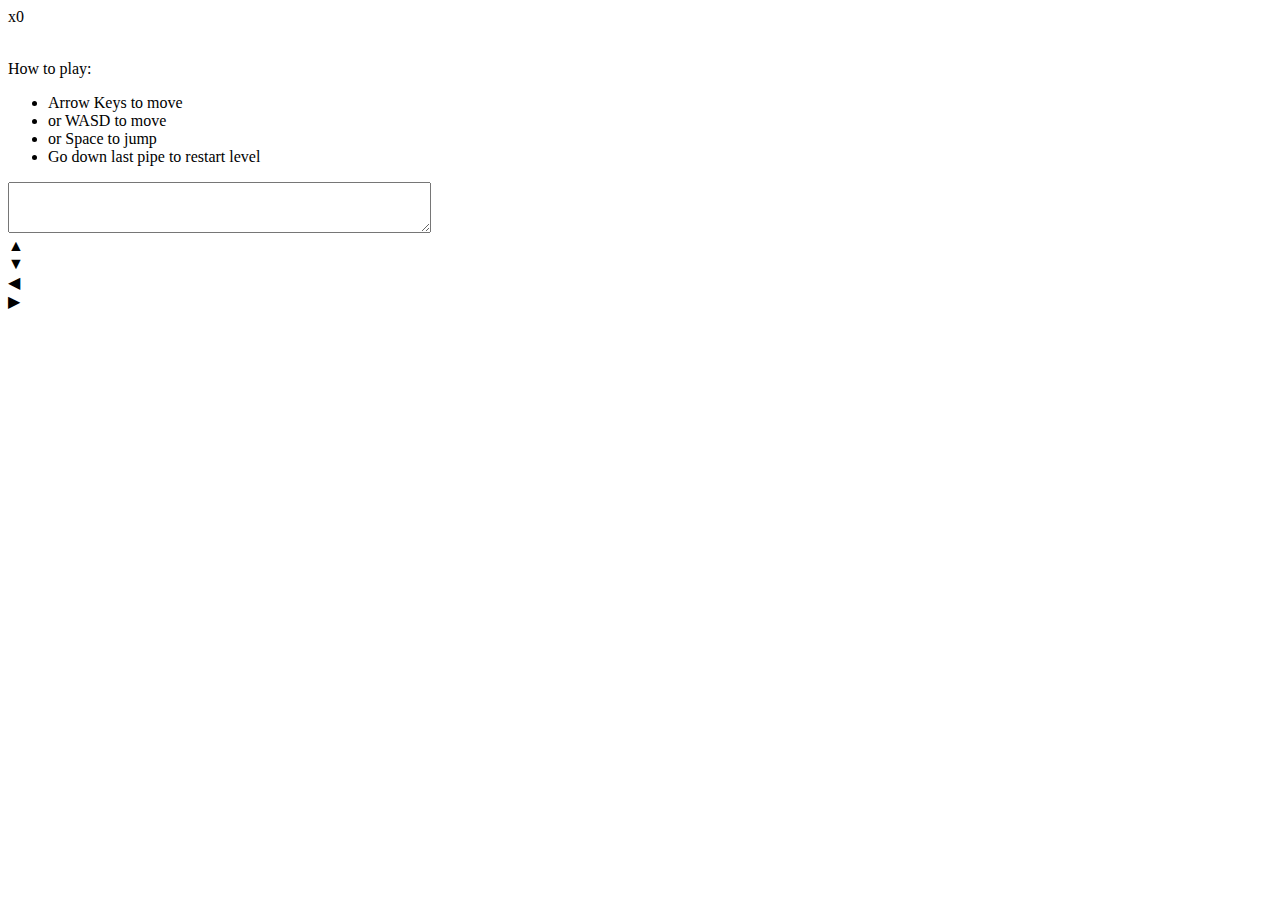
<file: game.html>
﻿<!DOCTYPE html>
<html xml:lang="en" lang="en" xmlns="http://www.w3.org/1999/xhtml">
<head>
    <title>Pixel Mario</title>
    <meta http-equiv="Content-Type" content="text/html; charset=utf-8" />
    <meta http-equiv="cache-control" content="max-age=0" />
    <meta http-equiv="cache-control" content="no-cache" />
    <meta http-equiv="expires" content="0" />
    <meta http-equiv="expires" content="Tue, 01 Jan 1980 1:00:00 GMT" />
    <meta http-equiv="pragma" content="no-cache" />
    <meta name="viewport" content="width=device-width, initial-scale=1.0">
    <script type="application/javascript" src="jquery-3.5.1.min.js"></script>
    <style type="text/css">
        /* Your existing styles */
    </style>
    <script type="text/javascript" src="gameengine.js"></script>
</head>
<body>
    <div class="tv"></div>
    <div class="scanlines"></div>
    <div id="stats_pane">
        <img id="stats_pane_coin" />x<span id="coin_counter">0</span>
    </div>
    <div id="stage">
        <img id="sprite" class="mario_small" />
        <!-- Your existing hidden inputs for sprites -->
    </div>
    <div class="info">
        <div class="description">
            <p>How to play:</p>
            <ul>
                <li>Arrow Keys to move</li>
                <li>or WASD to move</li>
                <li>or Space to jump</li>
                <li>Go down last pipe to restart level</li>
            </ul>
        </div>
        <textarea id="debug" rows="3" cols="50"></textarea>
    </div>
   
    <audio id="audio_jump">
        <source src="jump.wav" type="audio/wav">
    </audio>
    <audio id="audio_mushroom">
        <source src="mushroom.wav" type="audio/wav">
    </audio>
    <audio id="audio_powerup">
        <source src="powerup.wav" type="audio/wav">
    </audio>
    <audio id="audio_bump">
        <source src="bump.wav" type="audio/wav">
    </audio>
    <audio id="audio_died">
        <source src="died.wav" type="audio/wav">
    </audio>
    <audio id="audio_coin">
        <source src="coin.wav" type="audio/wav">
    </audio>
    <audio id="audio_coin2">
        <source src="coin.wav" type="audio/wav">
    </audio>
    <audio id="audio_coin3">
        <source src="coin.wav" type="audio/wav">
    </audio>
    <audio id="audio_coin4">
        <source src="coin.wav" type="audio/wav">
    </audio>
    <audio id="audio_pipe">
        <source src="pipe.wav" type="audio/wav">
    </audio>
    <audio id="audio_overworld">
        <source src="overworld.mp3" type="audio/mp3">
    </audio>

    <!-- Mobile Controls -->
    <div id="up" class="control-button">▲</div>
    <div id="down" class="control-button">▼</div>
    <div id="left" class="control-button">◀</div>
    <div id="right" class="control-button">▶</div>

    <script>
        // Add event listeners for touch controls
        document.getElementById('up').addEventListener('touchstart', function() {
            simulateKeyPress('ArrowUp'); // Up arrow key code
        });
        document.getElementById('down').addEventListener('touchstart', function() {
            simulateKeyPress('ArrowDown'); // Down arrow key code
        });
        document.getElementById('left').addEventListener('touchstart', function() {
            simulateKeyPress('ArrowLeft'); // Left arrow key code
        });
        document.getElementById('right').addEventListener('touchstart', function() {
            simulateKeyPress('ArrowRight'); // Right arrow key code
        });

        document.getElementById('up').addEventListener('touchend', function() {
            simulateKeyRelease('ArrowUp'); // Up arrow key code
        });
        document.getElementById('down').addEventListener('touchend', function() {
            simulateKeyRelease('ArrowDown'); // Down arrow key code
        });
        document.getElementById('left').addEventListener('touchend', function() {
            simulateKeyRelease('ArrowLeft'); // Left arrow key code
        });
        document.getElementById('right').addEventListener('touchend', function() {
            simulateKeyRelease('ArrowRight'); // Right arrow key code
        });

        function simulateKeyPress(key) {
            var event = new KeyboardEvent('keydown', { key: key });
            document.dispatchEvent(event);
        }

        function simulateKeyRelease(key) {
            var event = new KeyboardEvent('keyup', { key: key });
            document.dispatchEvent(event);
        }

        // Swipe gesture detection
        let touchStartX = 0;
        let touchStartY = 0;

        document.addEventListener('touchstart', function(event) {
            touchStartX = event.touches[0].clientX;
            touchStartY = event.touches[0].clientY;
        });

        document.addEventListener('touchmove', function(event) {
            if (!touchStartX || !touchStartY) {
                return;
            }

            let touchEndX = event.touches[0].clientX;
            let touchEndY = event.touches[0].clientY;

            let diffX = touchEndX - touchStartX;
            let diffY = touchEndY - touchStartY;

            if (Math.abs(diffX) > Math.abs(diffY)) {
                // Horizontal swipe
                if (diffX > 0) {
                    // Swipe right
                    simulateKeyPress('ArrowRight');
                } else {
                    // Swipe left
                    simulateKeyPress('ArrowLeft');
                }
            } else {
                // Vertical swipe
                if (diffY > 0) {
                    // Swipe down
                    simulateKeyPress('ArrowDown');
                } else {
                    // Swipe up
                    simulateKeyPress('ArrowUp');
                }
            }

            // Reset values
            touchStartX = 0;
            touchStartY = 0;
        });

        document.addEventListener('touchend', function(event) {
            simulateKeyRelease('ArrowUp');
            simulateKeyRelease('ArrowDown');
            simulateKeyRelease('ArrowLeft');
            simulateKeyRelease('ArrowRight');
        });
    </script>
</body>
</html>
</file>
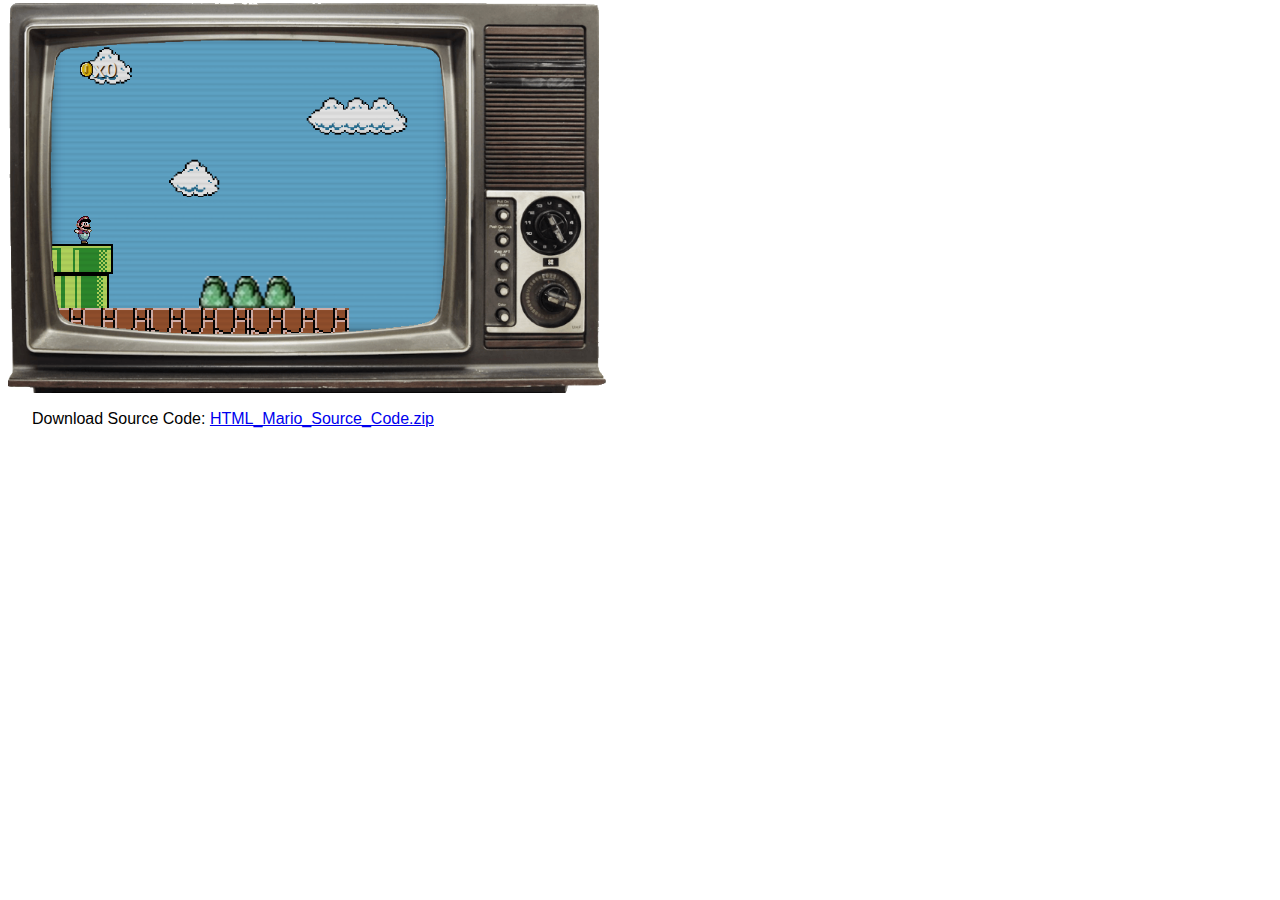
<file: HTML_Mario_Source_Code/game.html>
﻿<!DOCTYPE html>
<html xml:lang="en" lang="en" xmlns="http://www.w3.org/1999/xhtml">
<head>
    <title>Mario game written in HTML.</title>
    <meta http-equiv="Content-Type" content="text/html; charset=utf-8" />
    <meta http-equiv="cache-control" content="max-age=0" />
    <meta http-equiv="cache-control" content="no-cache" />
    <meta http-equiv="expires" content="0" />
    <meta http-equiv="expires" content="Tue, 01 Jan 1980 1:00:00 GMT" />
    <meta http-equiv="pragma" content="no-cache" />
    <meta name="viewport" content="width=device-width, initial-scale=1.0">
    <script type="application/javascript" src="jquery-3.5.1.min.js"></script>
    <style type="text/css">
        html, html > body {
            margin: 0;
            padding: 1em;
            font-family:Arial;
        }

        *:not(a) {
            -moz-user-select: -moz-none;
            -webkit-user-select: none;
            -ms-user-select: none;
            user-select: none;
        }

        img {
            pointer-events: none;
        }

        .mario_big, .mario_small {
            position: absolute;
            left: 25px;
            top: 178px;
            z-index: 1000;
        }

        .mario_warping {
            z-index: unset;
        }

        .mario_big {
            width: 25px;
        }

        #stage {
            position: relative;
            height: 300px;
            width: 400px;
            margin: 0;
            background-color: #40bfff;
            background-size: contain;
            background-repeat: repeat-x;
            overflow: hidden;
            animation: bg_ani_1 20s infinite linear, bg_ani_2 2s infinite alternate;
            border: 1px solid #000;
            border-radius: 1em;
            margin-left: 1em;
            margin-top: 0.3em;
            box-shadow: inset 0px -5px 14px 0px rgba(0, 0, 0, 0.55);
            filter: saturate(0.6);
        }
        .tv {
            background-repeat: no-repeat;
            height: 410px;
            width: 600px;
            z-index: 99999999999;
            position: absolute;
            content: '';
            background-image: url(tv.png);
            border-radius: 1em;
            background-size: contain;
            top: 0;
            left: 8px;
        }
        .scanlines {
            height: 310px;
            width: 440px;
            z-index: 999999999;
            position: absolute;
            opacity: 0.4;
            background-image: url(scanlines.png);
            background-size: contain;
        }
        .info {
            padding: 2em !IMPORTANT;
            display:none;
        }

        #stats_pane {
            position: absolute;
            left: 3.5em;
            top: 2.5em;
            padding: 5px;
            font-size: 16pt;
            color: white;
            font-weight: bold;
            font-family: Arial;
            background-color: transparent;
            z-index: 200;
            text-shadow: 1px 1px 1px #000;
        }

            #stats_pane img {
                height: 0.7em;
            }

        .description {
            font-family: Arial;
            font-size: 9pt;
        }

        .points {
            color: white;
            font-size: 12pt;
            font-weight: bold;
            position: absolute;
        }

        #debug {
            border: 1px dashed blue;
            position: relative;
            width: 300px;
            height: 6em;
            overflow: hidden;
        }

        .share {
            position:absolute;
            top:410px;  
        }

        .sprite {
            display: none;
        }

        .hide {
            display: none;
        }

        @keyframes bg_ani_1 {
            from {
                background-position-x: 0;
                background-position-y: 0;
            }

            to {
                background-position-x: -400px;
                background-position-y: 5px;
            }
        }

        @keyframes bg_ani_2 {
            from {
                background-position-y: 0;
            }

            to {
                background-position-y: 5px;
            }
        }
    </style>
    <script type="text/javascript" src="gameengine.js"></script>
</head>
<body>

    <div class="tv"></div>
    <div class="scanlines"></div>
    <div id="stats_pane">
        <img id="stats_pane_coin" />x<span id="coin_counter">0</span>
    </div>
    <div id="stage">
        <img id="sprite" class="mario_small" />
        <input type="hidden" id="clouds" class="sprite" value="clouds.gif" />
        <input type="hidden" id="running_left" class="sprite" value="running_left.gif" />
        <input type="hidden" id="running_right" class="sprite" value="running_right.gif" />
        <input type="hidden" id="jumping_left" class="sprite" value="running_left.gif" />
        <input type="hidden" id="jumping_right" class="sprite" value="running_right.gif" />
        <input type="hidden" id="standing_left" class="sprite" value="standing_left.gif" />
        <input type="hidden" id="standing_right" class="sprite" value="standing_right.gif" />
        <input type="hidden" id="ground_brick" class="sprite" value="ground_brick.png" />
        <input type="hidden" id="ground_pipe" class="sprite" value="ground_pipe.gif" />
        <input type="hidden" id="question_block" class="sprite" value="question_block.gif" />
        <input type="hidden" id="block_brick" class="sprite" value="block_brick.gif" />
        <input type="hidden" id="moving_block" class="sprite" value="moving_block.png" />
        <input type="hidden" id="mushroom_head" class="sprite" value="mushroom_head.gif" />
        <input type="hidden" id="coin" class="sprite" value="coin.gif" />
        <input type="hidden" id="small_brick" class="sprite" value="small_brick.png" />
        <input type="hidden" id="bush" class="sprite" value="bush.png" />
    </div>
    <div class="info">
        <div class="description">
            <p>How to play:</p>
            <ul>
                <li>Arrow Keys to move</li>
                <li>or WASD to move</li>
                <li>or Space to jump</li>
                <li>Go down last pipe to restart level</li>
            </ul>
        </div>
        <textarea id="debug" rows="3" cols="50"></textarea>
    </div>
    <div class="share">
        <span>Download Source Code: </span><a href="HTML_Mario_Source_Code.zip">HTML_Mario_Source_Code.zip</a>
    </div>
    <audio id="audio_jump">
        <source src="jump.wav" type="audio/wav">
    </audio>
    <audio id="audio_mushroom">
        <source src="mushroom.wav" type="audio/wav">
    </audio>
    <audio id="audio_powerup">
        <source src="powerup.wav" type="audio/wav">
    </audio>
    <audio id="audio_bump">
        <source src="bump.wav" type="audio/wav">
    </audio>
    <audio id="audio_died">
        <source src="died.wav" type="audio/wav">
    </audio>
    <audio id="audio_coin">
        <source src="coin.wav" type="audio/wav">
    </audio>
    <audio id="audio_coin2">
        <source src="coin.wav" type="audio/wav">
    </audio>
    <audio id="audio_coin3">
        <source src="coin.wav" type="audio/wav">
    </audio>
    <audio id="audio_coin4">
        <source src="coin.wav" type="audio/wav">
    </audio>
    <audio id="audio_pipe">
        <source src="pipe.wav" type="audio/wav">
    </audio>
    <audio id="audio_overworld">
        <source src="overworld.mp3" type="audio/mp3">
    </audio>
</body>
</html>
</file>
